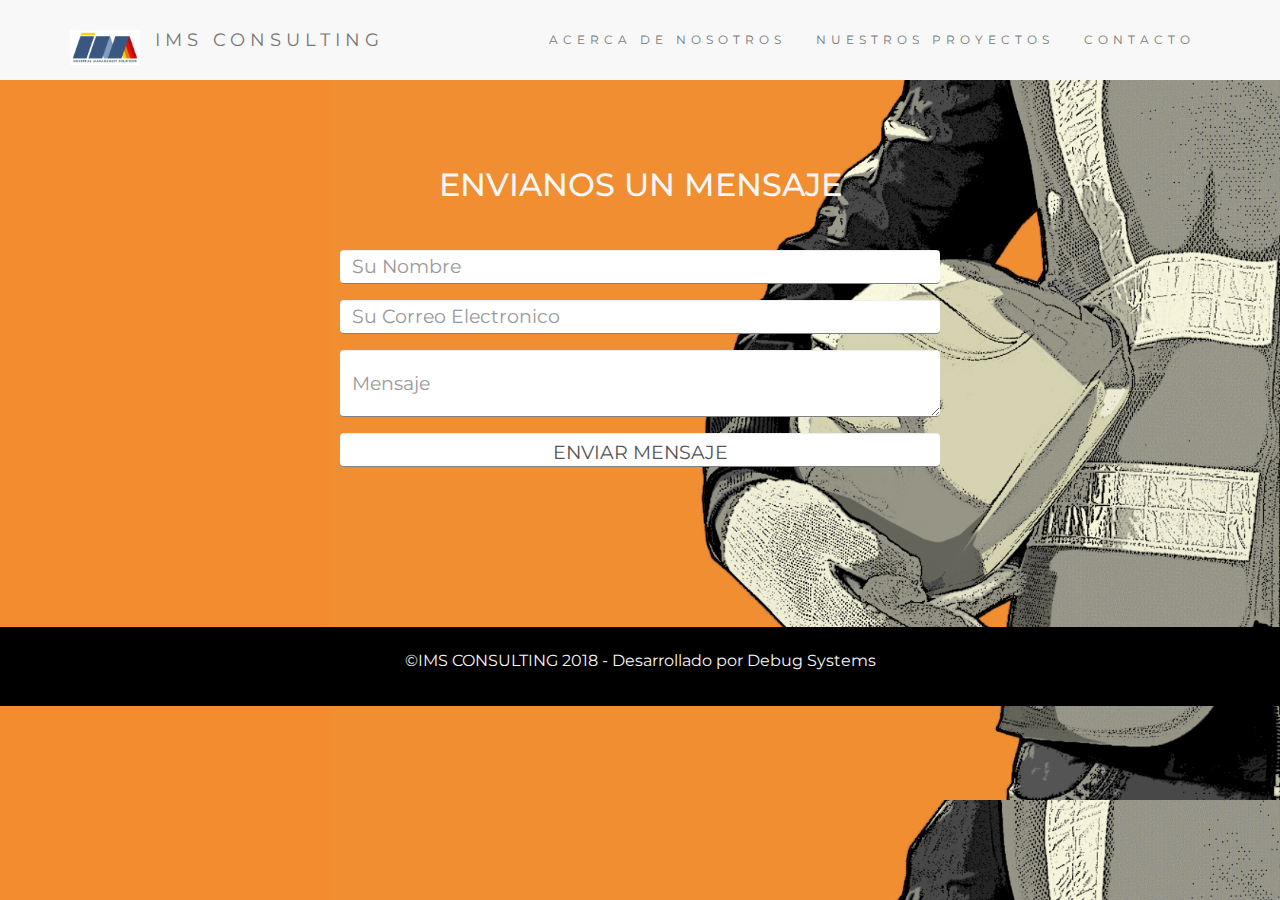
<file: contact.html>
<!DOCTYPE html>
<html lang="en">
<head>
  <link rel="icon" type="image/icon" href="src/logomini.ico" sizes="32x32" />
  <title>IMS CONSULTING</title>
  <meta charset="utf-8">
  <meta name="viewport" content="width=device-width, initial-scale=1">
  <link rel="stylesheet" href="http://maxcdn.bootstrapcdn.com/bootstrap/3.3.7/css/bootstrap.min.css">
  <link href="http://fonts.googleapis.com/css?family=Montserrat" rel="stylesheet">
  <link href='http://fonts.googleapis.com/css?family=Bree+Serif' rel='stylesheet' type='text/css'>

  <script src="https://ajax.googleapis.com/ajax/libs/jquery/1.12.4/jquery.min.js"></script>

</head>

<link href="estilos.css" rel="stylesheet">

<link href="contact_style.css" rel="stylesheet">


  <body>

    <nav class="navbar navbar-default">
        <div class="container">
          <div class="navbar-header">
            <button type="button" class="navbar-toggle" data-toggle="collapse" data-target="#myNavbar">
              <span class="icon-bar"></span>
              <span class="icon-bar"></span>
              <span class="icon-bar"></span>
            </button>
            <a class="navbar-brand" href="index.html"><img src="src/logo.jpg" height="35" width="70"></a>
            <a class="navbar-brand" href="index.html">IMS CONSULTING</a>
          </div>
          <div class="collapse navbar-collapse" id="myNavbar">
            <ul class="nav navbar-nav navbar-right">
              <li><a href="acerca.html">ACERCA DE NOSOTROS</a></li>
              <li><a href="proyectos.html">NUESTROS PROYECTOS</a></li>
              <li><a href="contact.html">CONTACTO</a></li>
            </ul>
          </div>
        </div>
      </nav>

  <div class="contact-title">
      <h1> Envianos un mensaje</h1>
  </div>

  <div class="contact">
    <form id="contact" method="post" action="contact_handler.php">
      <input name="name" type="text" class="form-control" placeholder="Su Nombre" required>
      
      <input name="email" type="email" class="form-control" placeholder="Su Correo Electronico" required>
      
       
          <textarea name="message" class="form-control" placeholder="Mensaje" row="4"
          required></textarea>

          <input type="submit" class="form-control submit" value="ENVIAR MENSAJE">

          <br>
          <br>
          <br>
          <br>
          
          



    </form>
  </div>

  


     
 </body>

 <footer class="pie"> 
    <p> &copy;IMS CONSULTING 2018 - Desarrollado por Debug Systems </a></p>
  </footer>
</html>
</file>
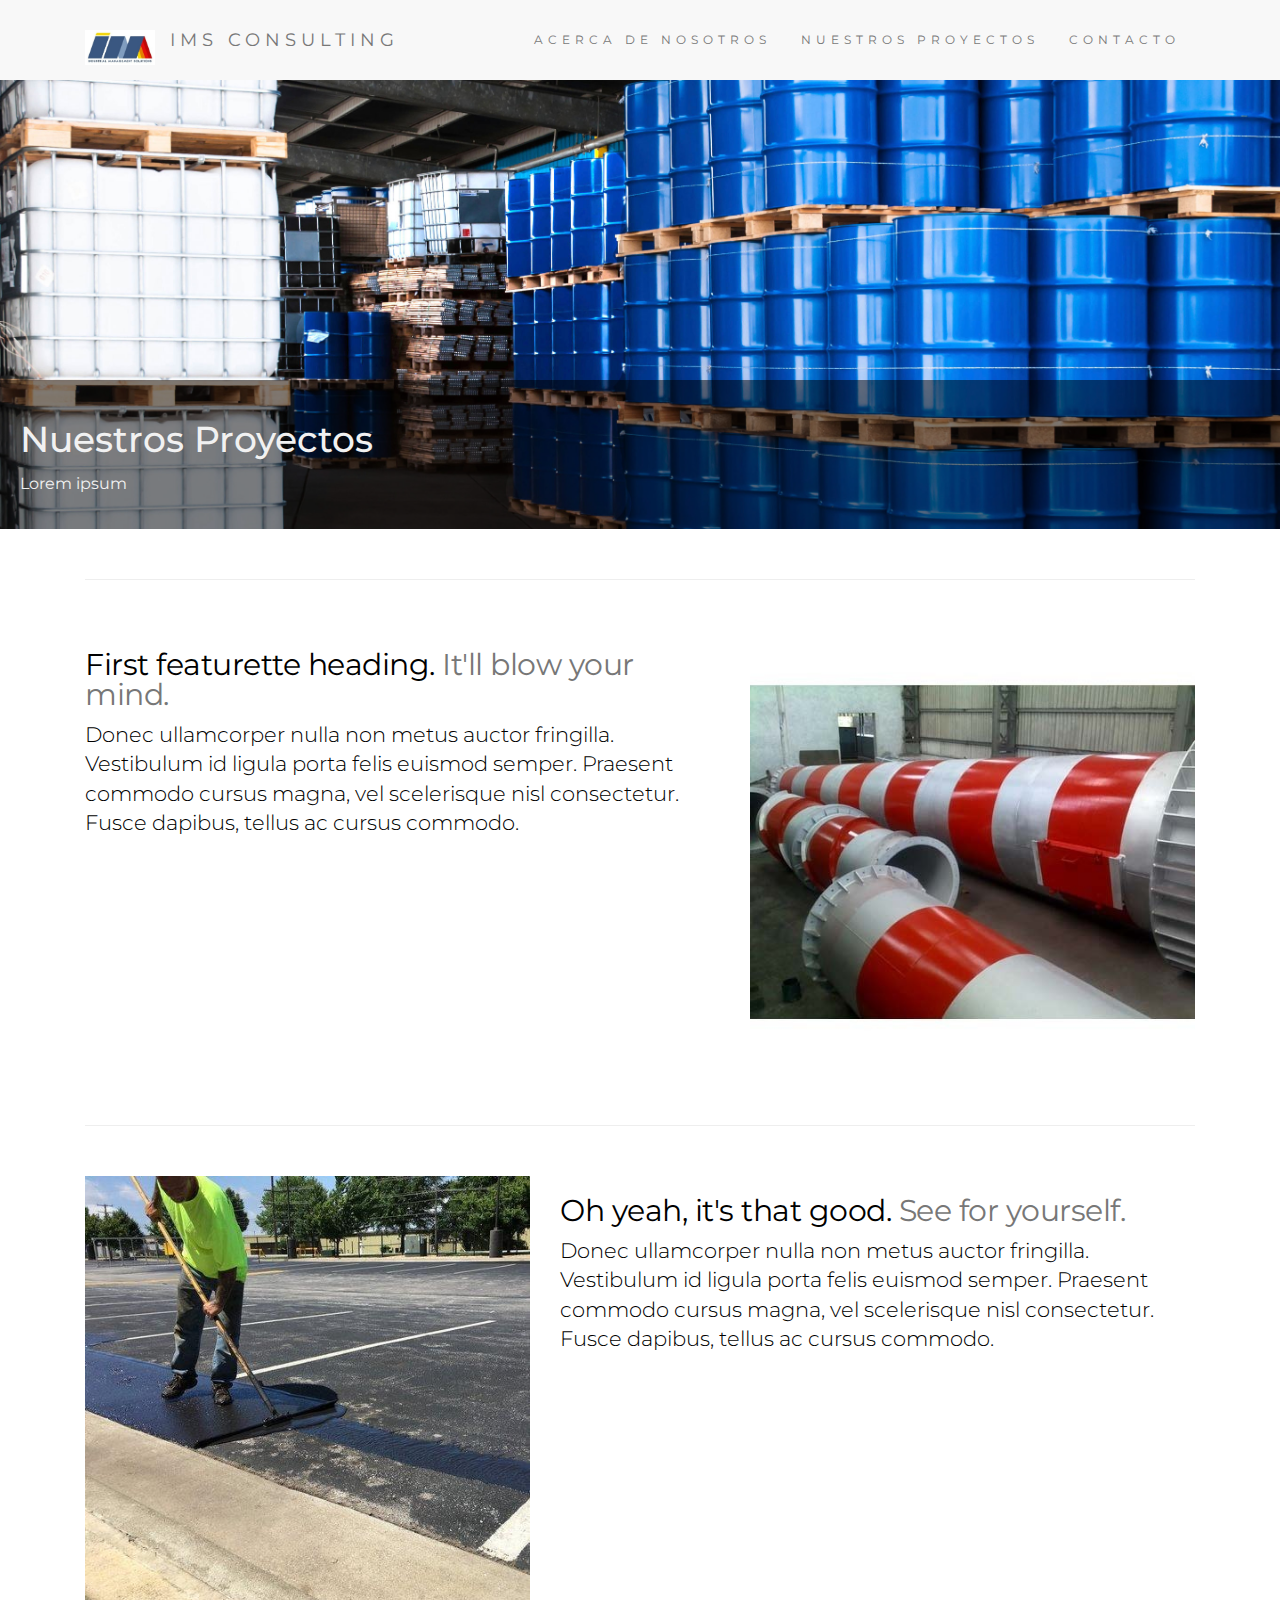
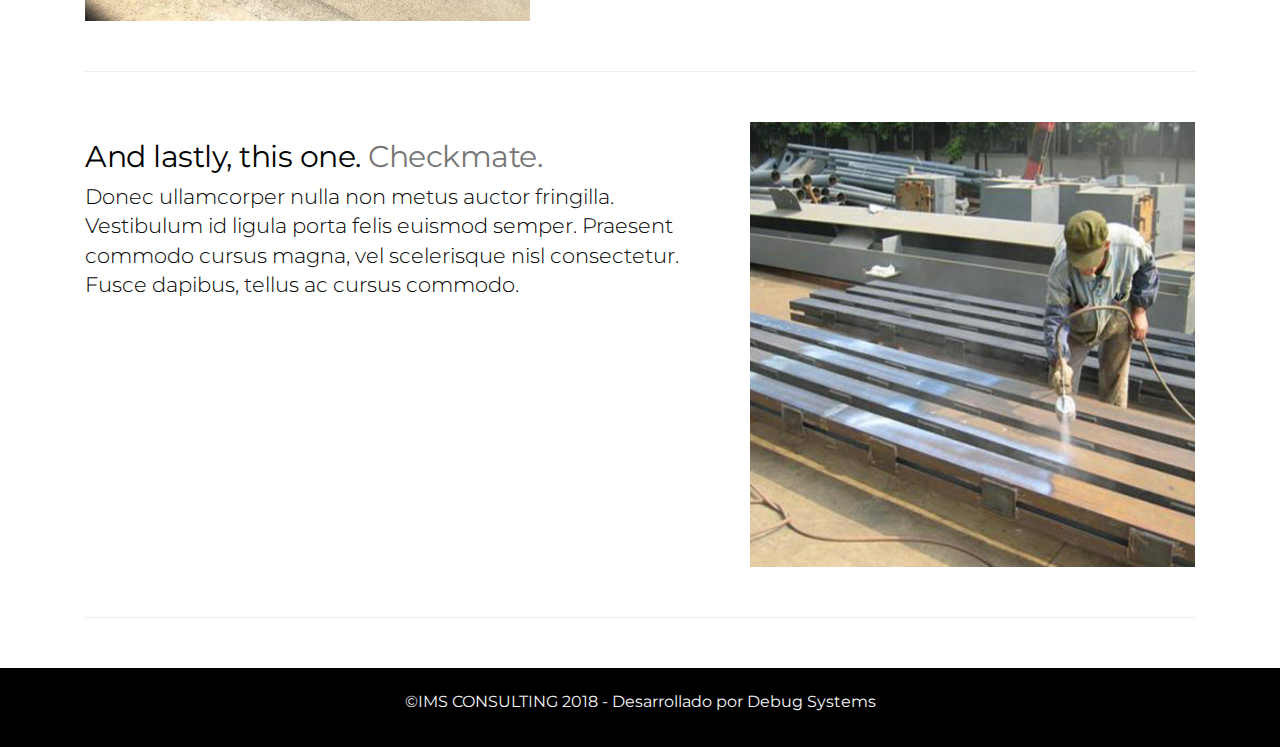
<file: proyectos.html>
<!DOCTYPE html>
<html lang="en">
<head>
  <link rel="icon" type="image/icon" href="src/logomini.ico" sizes="32x32" />
  <title>IMS CONSULTING</title>
  <meta charset="utf-8">
  <meta name="viewport" content="width=device-width, initial-scale=1">
  <link rel="stylesheet" href="http://maxcdn.bootstrapcdn.com/bootstrap/3.3.7/css/bootstrap.min.css">
  <link href="http://fonts.googleapis.com/css?family=Montserrat" rel="stylesheet">
  <link href='http://fonts.googleapis.com/css?family=Bree+Serif' rel='stylesheet' type='text/css'>

  <script src="https://ajax.googleapis.com/ajax/libs/jquery/1.12.4/jquery.min.js"></script>

</head>

<link href="estilos.css" rel="stylesheet">
<link href="bootstrap.css" rel="stylesheet">

  <body>

    <nav class="navbar navbar-default">
        <div class="container">
          <div class="navbar-header">
            <button type="button" class="navbar-toggle" data-toggle="collapse" data-target="#myNavbar">
              <span class="icon-bar"></span>
              <span class="icon-bar"></span>
              <span class="icon-bar"></span>
            </button>
            <a class="navbar-brand" href="index.html"><img src="src/logo.jpg" height="35" width="70"></a>
            <a class="navbar-brand" href="index.html">IMS CONSULTING</a>
          </div>
          <div class="collapse navbar-collapse" id="myNavbar">
            <ul class="nav navbar-nav navbar-right">
              <li><a href="acerca.html">ACERCA DE NOSOTROS</a></li>
              <li><a href="proyectos.html">NUESTROS PROYECTOS</a></li>
              <li><a href="contact.html">CONTACTO</a></li>
            </ul>
          </div>
        </div>
      </nav>

      <div class="contenedor_img">
          <img class="image_promocional" src="src/proyectos.jpg" alt="Promocional">
          <div class="content">
            <h1> Nuestros Proyectos</h1>
            <p> Lorem ipsum</p>
          </div>    
      </div> 

      <div class="container marketing">
          <hr class="featurette-divider">
            <div class="row featurette">
              <div class="col-md-7">
                <h2 class="featurette-heading">First featurette heading. <span class="text-muted">It'll blow your mind.</span></h2>
                <p class="lead">Donec ullamcorper nulla non metus auctor fringilla. Vestibulum id ligula porta felis euismod semper. Praesent commodo cursus magna, vel scelerisque nisl consectetur. Fusce dapibus, tellus ac cursus commodo.</p>
              </div>
              <div class="col-md-5">
                <img class="featurette-image img-fluid mx-auto" src="src/proyecto1.jpg" alt="Generic placeholder image">
              </div>
            </div>

            <hr class="featurette-divider">

            <div class="row featurette">
              <div class="col-md-7 order-md-2">
                <h2 class="featurette-heading">Oh yeah, it's that good. <span class="text-muted">See for yourself.</span></h2>
                <p class="lead">Donec ullamcorper nulla non metus auctor fringilla. Vestibulum id ligula porta felis euismod semper. Praesent commodo cursus magna, vel scelerisque nisl consectetur. Fusce dapibus, tellus ac cursus commodo.</p>
              </div>
              <div class="col-md-5 order-md-1">
                <img class="featurette-image img-fluid mx-auto" src="src/proyecto2.jpg" alt="Generic placeholder image">
              </div>
            </div>

            <hr class="featurette-divider">

            <div class="row featurette">
              <div class="col-md-7">
                <h2 class="featurette-heading">And lastly, this one. <span class="text-muted">Checkmate.</span></h2>
                <p class="lead">Donec ullamcorper nulla non metus auctor fringilla. Vestibulum id ligula porta felis euismod semper. Praesent commodo cursus magna, vel scelerisque nisl consectetur. Fusce dapibus, tellus ac cursus commodo.</p>
              </div>
              <div class="col-md-5">
                <img class="featurette-image img-fluid mx-auto" src="src/proyecto3.jpg" alt="Generic placeholder image">
              </div>
            </div>

            <hr class="featurette-divider">
        </div>

     
 </body>

 <footer class="pie"> 
    <p> &copy;IMS CONSULTING 2018 - Desarrollado por Debug Systems </a></p>
  </footer>
</html>
</file>
<file: estilos.css>
body {
      font: 20px Montserrat, sans-serif;
      line-height: 1.8;
      color: #f5f6f7;
  }
  p {
    font-size: 16px;
  }

  .margin {
    margin-bottom: 45px;
  }

  .bg-1 {
      background-color: #1abc9c; /* Green */
      color: #ffffff;
  }

  .bg-2 {
    background-color: #2f2f2f;
    color: #ffffff;
  }

 
  .bg-4 {
      background-color: #2f2f2f; /* Black Gray */
      color: #fff;
      font-size: 30px;
  }
  .container-fluid {
      padding-top: 70px;
      padding-bottom: 70px;
  }

  .navbar{
      padding-top: 15px;
      padding-bottom: 15px;
      border: 0;
      border-radius: 0;
      margin-bottom: 0;
      font-size: 12px;
      letter-spacing: 5px;
      
  }
  .navbar-nav  li a:hover {
      color: #2f2f2f !important;
  }

.pie{
    background-color: black;
    padding: 20px;
    text-align: center;
    bottom:0;
    
}


.representantes{
    display: flex;
    align-items: center;
}



.col-lg-4 {
    margin-bottom: 1.5rem;
    text-align: center;
    flex: 1;
  }
  .marketing h2 {
    font-weight: 400;
  }
  .marketing .col-lg-4 p {
    margin-right: .75rem;
    margin-left: .75rem;
  }

  .img_market{
    border-radius: 50%;
  }

  .heading_marketing{
      color: black;
      text-align: center;
      
  }

  .items_repre{
    align-self: center;
    margin-bottom: 1.5rem;
    text-align: center;
    color: black;
  }

  .image_promocional{
    width:100%;   
    
  }

  @media screen and (max-width: 700px) {
    .image_promocional {   
        flex-direction: column;
    }
}

.contenedor_img{
    position: relative; 
    width:100%;
    margin: 0 auto; /* Center it */
    
}

.contenedor_img .content{
    position: absolute; /* Position the background text */
    bottom: 0; /* At the bottom. Use top:0 to append it to the top */
    background: rgba(0, 0, 0, 0.5); /* Black background with 0.5 opacity */
    color: #f1f1f1; /* Grey text */
    width: 100%; /* Full width */
    padding: 20px; /* Some padding */
}

.certificaciones{
   
    color: black; /*font color*/
    display: flex;
    
    padding-top: 20px;

   
}

.features{

    display: flex;
    -ms-flex-wrap: wrap;
    flex-wrap: wrap;
    margin-right: -15px;
    margin-left: -15px;
    width: 100%;
    padding-right: 15px;
    padding-left: 15px;
    margin-right: auto;
    margin-left: auto;
}


.img-fluid {
    max-width: 100%;
    height: auto;
}

img {
    vertical-align: middle;
    border-style: none;
}

.container{
    color:black;
}

.featurette-divider {
    margin: 5rem 0; /* Space out the Bootstrap <hr> more */
  }
  
  /* Thin out the marketing headings */
  .featurette-heading {
    font-weight: 300;
    line-height: 1;
    letter-spacing: -.05rem;
  }

  .starter-template {
    padding: 3rem 1.5rem;
    text-align: center;
  }
  

.map{
    display: flex;
    align-content: center;
}
</file>
<file: contact_style.css>
body{
    margin: 0;
    padding: 0;
    text-align: center;
    background-image: url(src/contacto.jpg);
    background-size: cover;  
    
}

.contact-title{
    margin-top: 100px;
    text-transform: uppercase;
    transition: all 4s ease-in-out;
}

.contact-title h1{
    font-size: 32px;
    line-height: 10px;
}

form{
    margin-top: 50px;
    transition: all 4s ease-in-out;
}

.form-control{
    width: 600px;
    align-content: center;
    border:none;
    outline: none;
    border-bottom: 1px solid gray;
    font-size: 19px;
    margin-bottom: 16px;   
    align-content: center; 
}

.contact{
    display: inline-block;
}

contact .submit:hover{
    background-color: darkgrey;
    cursor: pointer;
}
</file>
